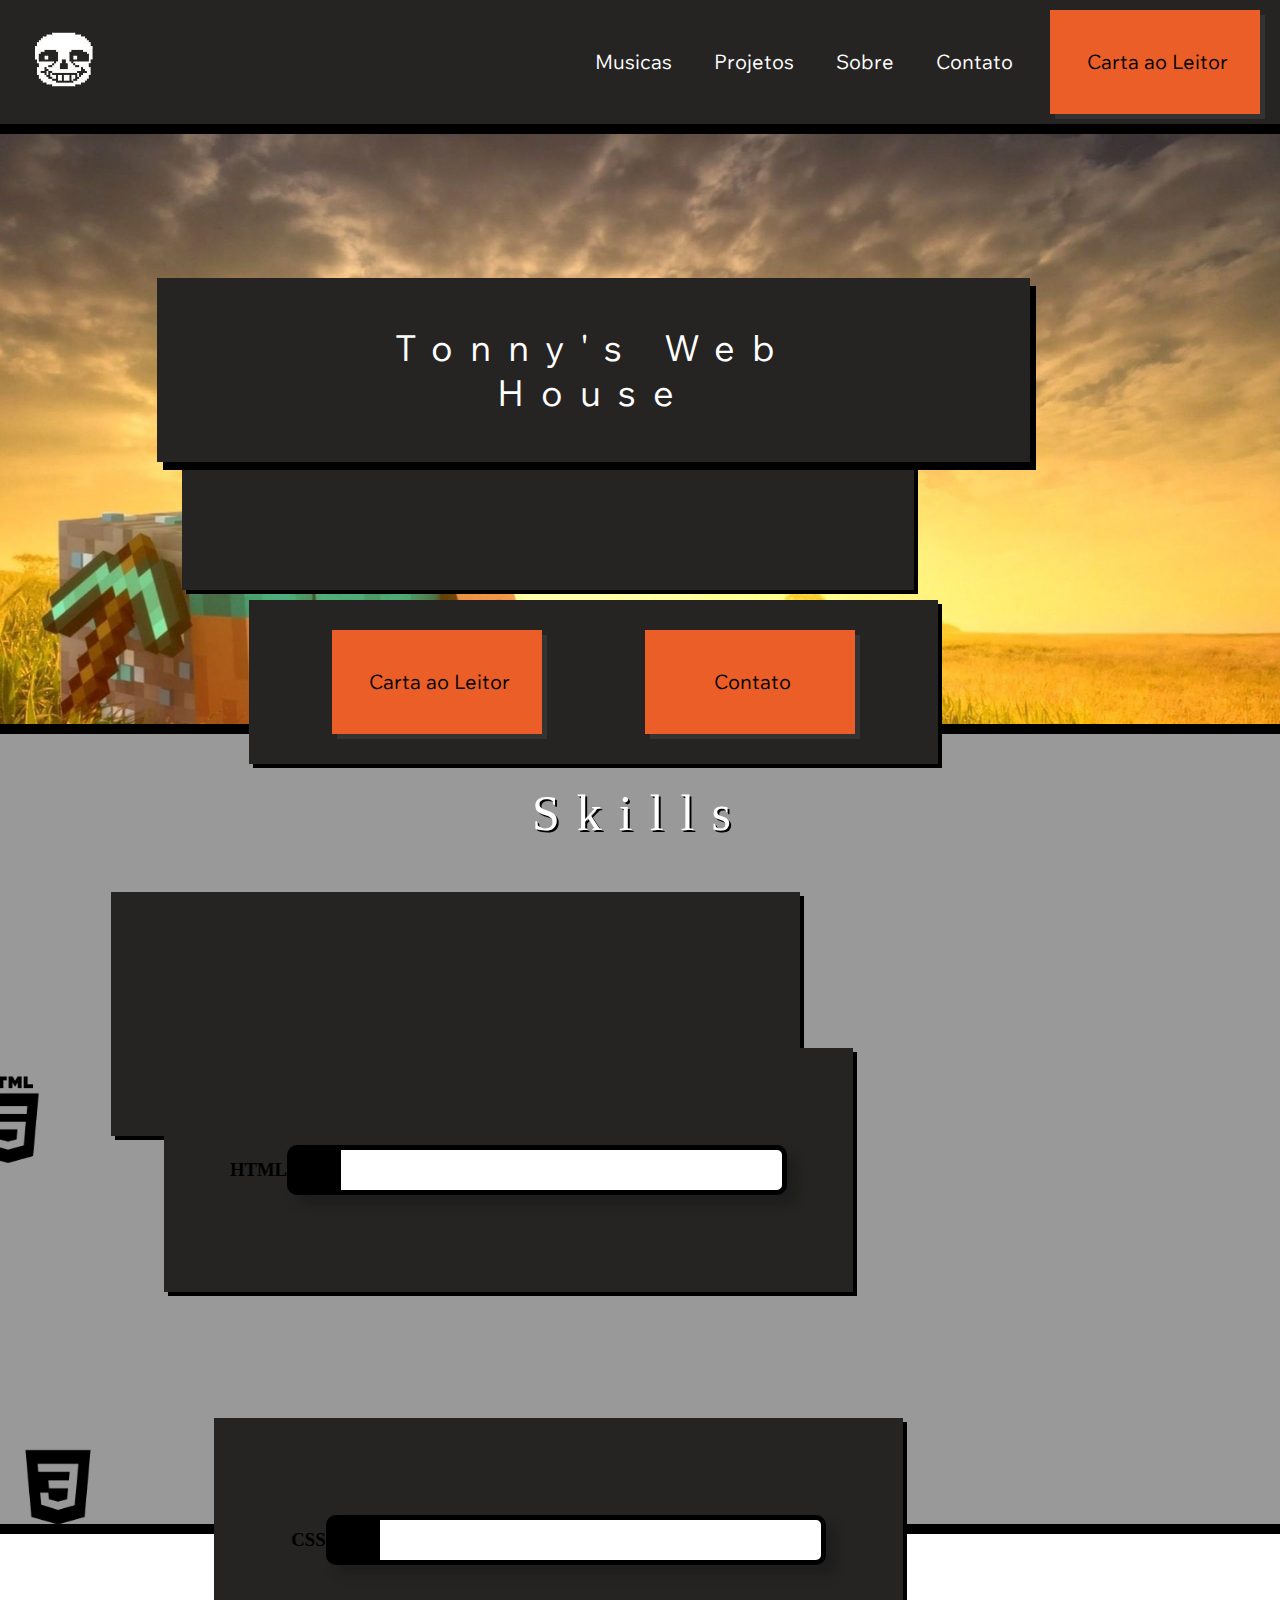
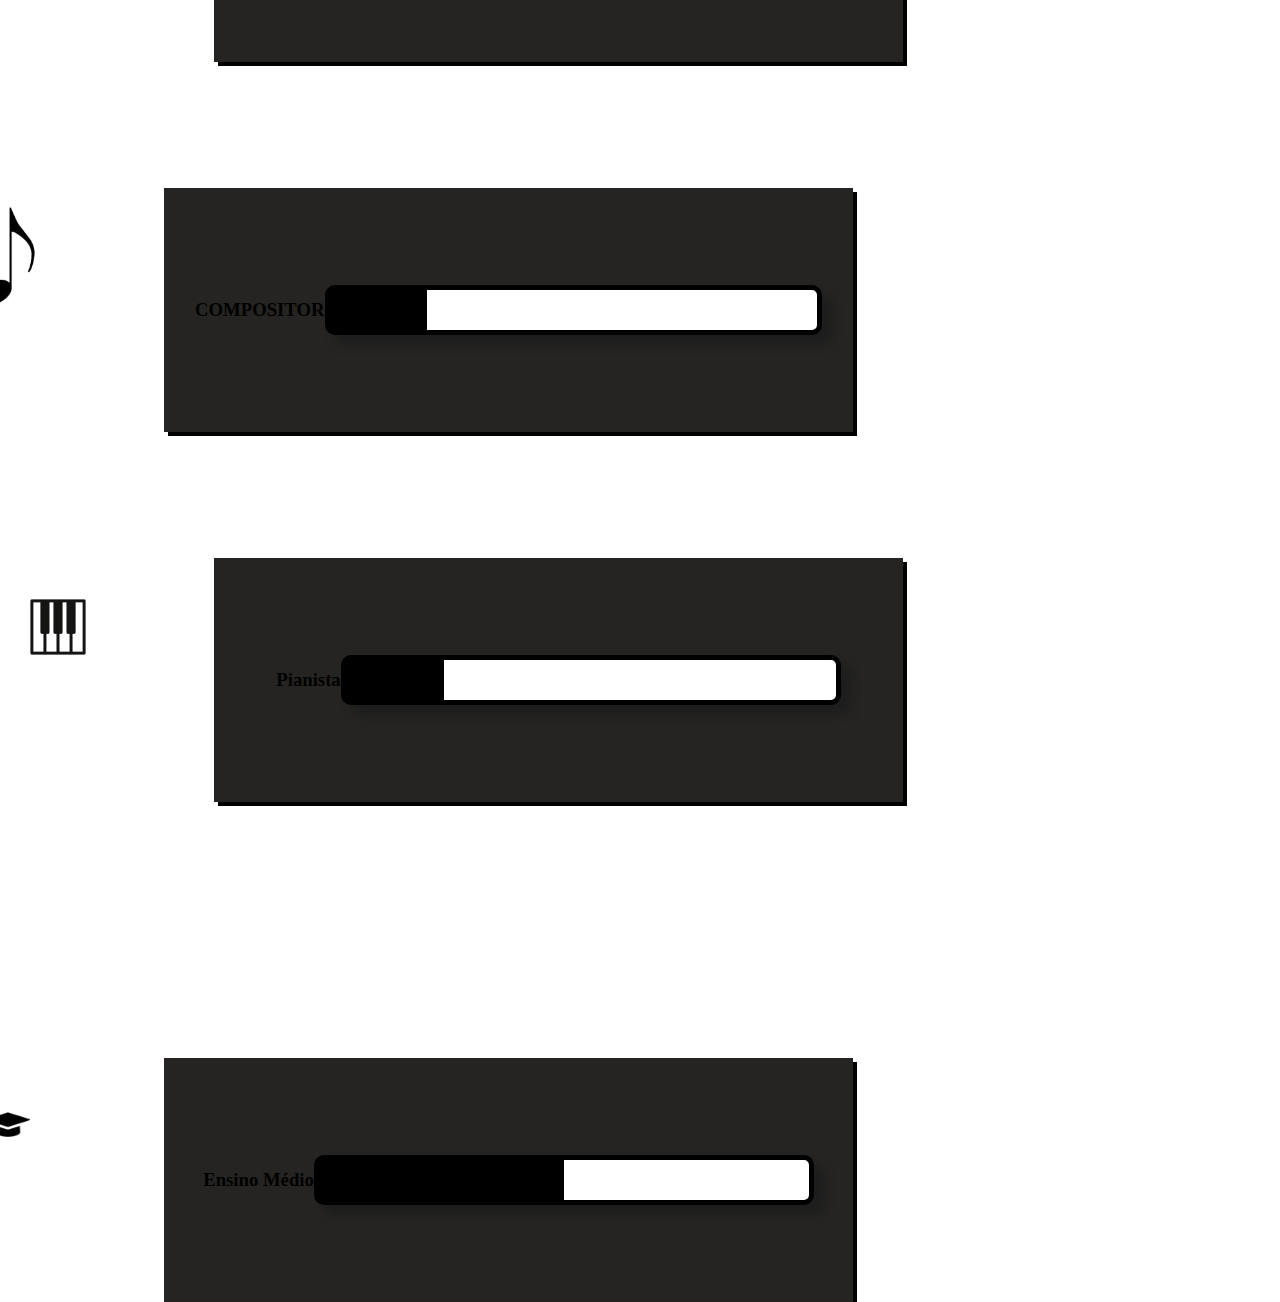
<file: index.html>
<!DOCTYPE html>
<html lang="pt-BR">
    <head>
        <meta charset="UTF-8">
        <title>Tonny's Web House</title>
        
        <link rel="preconnect" href="https://fonts.googleapis.com">
        <link rel="preconnect" href="https://fonts.gstatic.com" crossorigin>
        <link href="https://fonts.googleapis.com/css2?family=Wix+Madefor+Text:ital,wght@0,400..800;1,400..800&display=swap" rel="stylesheet">

        <link rel="stylesheet" href="css/reset.css">
        <link rel="stylesheet" href="css/index.css">   

        <!--Components-->
        <link rel="stylesheet" href="css/components/main-header.css">
        <link rel="stylesheet" href="css/components/header-action.css">
        <link rel="stylesheet" href="css/components/main-title.css">    
        <link rel="stylesheet" href="css/components/logo.css">
        <link rel="stylesheet" href="css/components/button.css">
        <link rel="stylesheet" href="css/components/box-tittle.css">
        <link rel="stylesheet" href="css/components/banner.css">
        <link rel="stylesheet" href="css/components/section.css">
        <link rel="stylesheet" href="css/components/skills-tec.css">
        <link rel="stylesheet" href="css/components/progress-bar.css">
    </head>

    <body>
        <header class="main-header"> 
            <img class="icon" src="assets/img/Logo.png" alt="Logo do Tonny's Web House" class="logo">    
            
            <nav class="navigation">
                <a class="header-action" href="">Musicas</a>
                <a class="header-action" href="">Projetos</a>
                <a class="header-action" href="">Sobre</a>
                <a class="header-action" href="">Contato</a> 
                <a class="button" href="carta_ao_leitor.html" lang="en">Carta ao Leitor</a>
            </nav>
        </header>

        <section class="banner">
            <div class="wrapper">   
                <div class="box-title">
                    <h1 class="main-title">Tonny's Web<br>House</h1>
                </div>       
                
                <div class="navigation">
                    <a class="button" href="carta_ao_leitor.html" lang="en">Carta ao Leitor</a>
                    <a class="button" href="">Contato</a>            
                </div>
            </div>
        </section>

        <section class="section -skill">

            <h2 class="main-title -second">Skills</h2>

            <div class="wrapper">

                <article class="skills-tec">
                    <img class="icon" src="assets/img/html icon.png" alt="ICONE DO HTML"></dd>
                    <div class="rigth">
                        <h3>HTML</h3>
                        <progress class="progress-bar" value="0.1">10%</progress>
                    </div>
                </article>

                <article class="skills-tec">
                    <img class="icon" src="assets/img/css Icon.png" alt="ICONE DO CSS"></dd>
                    <div class="rigth">
                        <h3>CSS</h3>
                        <progress class="progress-bar" value="0.1">10%</progress>
                    </div>
                </article>

                <article class="skills-tec">
                    <img class="icon" src="assets/img/notamuiscla.png" alt="ICONE DE NOTA MUSICAL PARA SKILL COMPOSITOR">
                    <div class="rigth">
                        <h3>COMPOSITOR</h3>
                        <progress class="progress-bar" value="0.2">20%</progress>
                    </div>
                </article>

                 <article class="skills-tec">
                    <img class="icon" src="assets/img/pianosimbol.png" alt="ICONE DE PIANO">
                    <div>
                        <h3>Pianista</h3>
                        <progress class="progress-bar" value="0.2">20%</progress>
                    </div>
                </article>

                <article class="skills-tec">
                    <img class="icon" src="assets/img/formacaosimbolo.png">
                    <div class="rigth">
                        <h3>Ensino Médio</h3>    
                        <progress class="progress-bar" value="0.50">50%</progress>
                    </div>

                </article>
            </div>
        </section>
    </body>
</html>
</file>
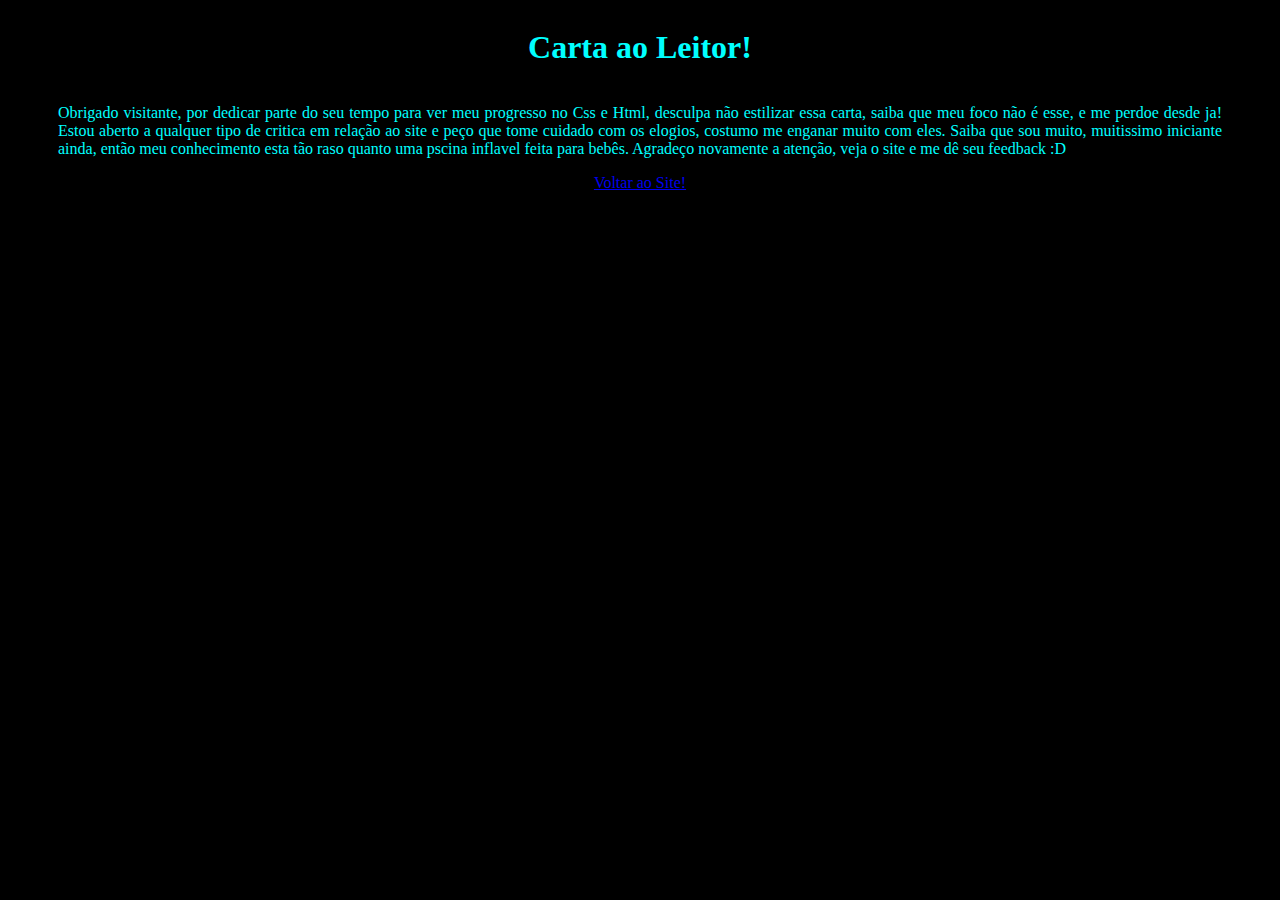
<file: carta_ao_leitor.html>
<!DOCTYPE html>
<html lang="en">
<head>
    <meta charset="UTF-8">
    <title>Document</title>
</head>
<body>
    <style>
        body{
            background-color: black;
        }
        h1, p{
            color: aqua;
            text-align: justify;
        }
        .carta{
            display: flex;
            flex-direction: column;
            align-items: center;
            padding: 0px 50px;
        }
    </style>
    <div class="carta">
        <h1>Carta ao Leitor!</h1>
        <p>Obrigado visitante, por dedicar parte do seu tempo para ver meu progresso no Css e Html, desculpa não estilizar essa carta, saiba que meu foco não é esse, e me perdoe desde ja! Estou aberto a qualquer tipo de critica em relação ao site e peço que tome cuidado com os elogios, costumo me enganar muito com eles. Saiba que sou muito, muitissimo iniciante ainda, então meu conhecimento esta tão raso quanto uma pscina inflavel feita para bebês. Agradeço novamente a atenção, veja o site e me dê seu feedback :D </p>
        <a href="index.html">Voltar ao Site!</a>
    </div>        
</body>
</html>
</file>
<file: css/index.css>
header{
    display: flex;
    justify-content: space-between;
    align-items: center;
    background-color: #252422;  
    border-bottom: 10px solid #000;
    padding: 10px 20px;
}

#logo{
    width: 100px;
    height: 100px;
    margin:0px;
}

a{  
    display: inline-flex;
    align-items: center;
    font-family: "Wix Madefor Text", Arial, Helvetica, sans-serif;
    font-size: 20px;
    font-weight: 400;
    margin-right: 33px;
    color: #FFF;
}
a::before{
    content: "";
    background-color: #ffffff;
    width: 10px;
    height: 10px;
    margin-right: 5px;
}   

a:hover{
    color: #CCC5B9;
}

.button{
    background-color: #EB5E28;
    color: #000000;
    font-weight: 500;
    display: inline-block;
    padding: 22px 20px;
    box-shadow: 5px 5px 10px #ffffff;
    margin: 0px;
    transition: transform 1s, box-shadow 1s, color 1s;
} 

.button:hover{  
    color: #FFF;
    box-shadow: 4px 4px 100px #FFF;
    transform: scale(1.1);
}

div{
    display: flex; 
    width: 627px;
    height: 184px;
    background-color: #252422;
    padding: 30px 31px;
    margin-left: 91px;
    margin-top: 106px;
    align-items: center;
    justify-content: center;
    text-align: center;
    box-shadow: 4px 4px 0 #000;
}



h1{
    font-family: "Wix Madefor Text", Arial, Helvetica, sans-serif;
    font-size: 36;
    font-weight: 400;
    color: #fff ;
    letter-spacing: 22px;
}


#navhome{
    margin: 32px 181px;
}

#Contatoshome{
    background-color: #CCC5B9;
    color: #000000;
    width: 174px;
    padding: 22px 0;
    font-weight: 500;
    display: inline-block;
    box-shadow: 5px 5px 10px #000000;
    margin: 0px;
    transition: transform 1s, box-shadow 1s, color 1s;
    text-align: center;
    margin-left: 108px;
}

#Contatoshome:hover{
    color: #FFF;
    box-shadow: 4px 4px 100px #FFF;
    transform: scale(1.1); 
}
</file>
<file: css/components/main-header.css>
.main-header{
    display: flex;  
    justify-content: space-between;
    align-items: center;    
    padding: 10px 20px;
    background-color: #252422;  
}
</file>
<file: css/components/header-action.css>
.header-action{  
    display: inline-block;
    font-size: 20px;
    font-weight: 400;
    color: #FFF;
    margin-right: 33px;
    transition: all 0.5s;
}

.header-action:hover{
    transform: scale(1.1);
}
</file>
<file: css/components/main-title.css>
.main-title{
    font-size: 36px;
    font-weight: 300;
    letter-spacing: 17px;
    color: #fff ;
}

.main-title.-second{
    text-align: center;
    font-size: 50px;
    text-shadow: 2px 2px 0 black;
}
</file>
<file: css/components/logo.css>
#logo{
    width: 100px;
    height: 100px;
    margin:0px;
}
</file>
<file: css/components/button.css>
.button{
    display: inline-block;
    background-color: #EB5E28;
    color: #000000;
    font-weight: 500;
    font-size: 20px;
    font-weight: 400;
    text-align: center;
    line-height: 60px;
    margin: 0px;
    width: 170px;
    height: 60px;
    box-shadow: 5px 5px 0cap #333333;
    transition: all 0.5s ease;
} 

.button:hover{  
    color: #FFF;
    transform: scale(1.1);
    box-shadow: none;
}
</file>
<file: css/components/box-tittle.css>
.box-title{
    display: inline-block;
    background-color: #252422;
    padding: 47px 123px;
    box-shadow: 6px 8px 0 black;
    text-align: center;
}
</file>
<file: css/components/banner.css>
.banner{
    box-sizing: border-box;
    background-image: url(../../assets/img/background.jpg);
    height: 600px;
    background-size: 100%;
    background-repeat: no-repeat;
    border-bottom: 10px solid black;
    padding-top: 106px; 
    padding-left: 91px;
}

.banner .wrapper {
    display: flex;
    flex-direction: column;
    width: 670px;
 
}

.banner .box-title{
    margin-bottom: 32px;
}

.banner .navigation{
    display: flex;
    justify-content: space-around;
}
</file>
<file: css/components/section.css>
.section{
    background-color: #999999;
    padding: 40px 20px;  
    border-bottom: 10px solid black;
}

.section.-skill{
    box-sizing: border-box;
    height: 800px;
}
.section.-skill .main-title.-second{
    margin-bottom: 50px;
    margin-top: 10px;
}
.section.-skill .wrapper{
    display: flex;
    flex-wrap: wrap;
    justify-content: center;
    margin-top: 50px;
}
</file>
<file: css/components/skills-tec.css>
.skills-tec{
    display: flex;  
    align-items: center;
    margin-top: 20px;
}

.skills-tec .icon{
    margin-right: 15px;
    width: 100px;
    height: 100px;
}

.skills-tec:nth-child(odd){
    margin-right: 100px;
}

.skills-tec:last-child{
    margin-top: 150px;
}
</file>
<file: css/components/progress-bar.css>
.progress-bar{
    -webkit-appearance: none;
    align-self: center;
    width: 500px;
    height: 50px;
   
}

.progress-bar::-webkit-progress-bar{
    background-color: rgb(255, 255, 255);
    color: black;
    border: 5px solid black;
    border-radius: 10px;
    box-shadow: 10px 10px 10px rgb(30, 30, 30);
}

.progress-bar::-webkit-progress-value{
    background-color: black;
}

.progress-bar::-moz-progress-bar{
    background-color: rgb(255, 255, 255);
    color: black;
    border: 5px solid black;
}

.progress-bar::-moz-progress-value{
    background-color: black;
}
</file>
